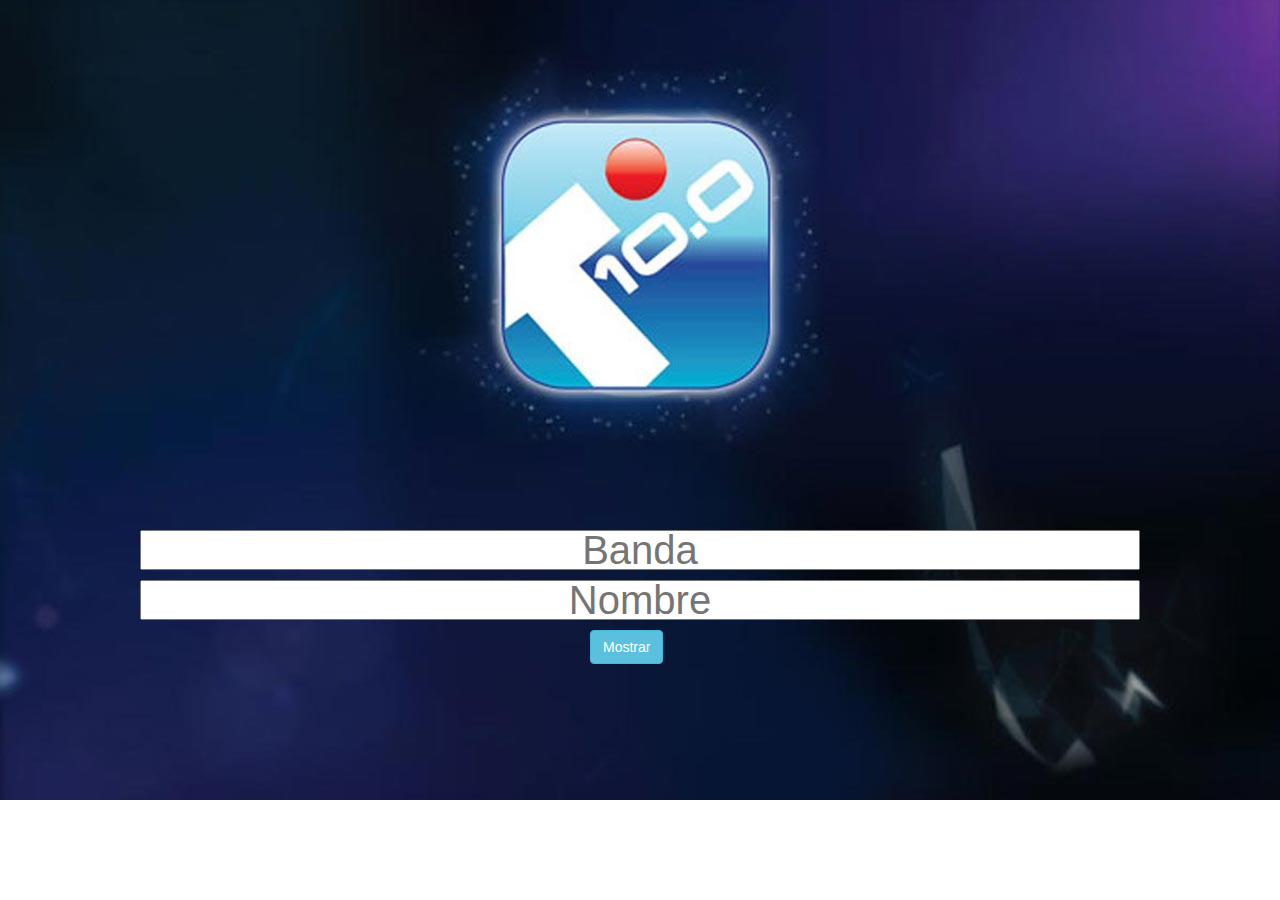
<file: pepsimusics/index.html>
<!DOCTYPE html>
<html>
	<head>
		<title>Claquetas digitales Pepsi Musics 2013</title>
		<link rel="stylesheet" type="text/css" href="../framework/css/bootstrap/css/bootstrap.min.css">
		<link rel="stylesheet" type="text/css" href="css/pepsimusics.css">
		<meta charset="utf-8">
	</head>
	<body>
		<div id="TLVN100_wrapper" class="TLVN100_wrapper pepsimusics">
			<div class="inputs_wrapper">
				<p><input type="text" placeholder="Banda" class="band_input"/></p>
				<p><input type="text" placeholder="Nombre" class="name_input"/></p>
				<p><button class="btn btn-info btn-large show">Mostrar</button></p>
			</div>
			<div class="txt_wrapper">
				<p class="band"></p>
				<p class="name"></p>
			</div>
		</div>
	</body>
	<script type="text/javascript" async="" src="../framework/js/jquery.min.js"></script>
	<script type="text/javascript" async="" src="../plugins/jgestures/jgestures.min.js"></script>
	<script type="text/javascript" async="" src="../plugins/shake/shake.min.js"></script>
	<script type="text/javascript" async="" src="js/claquetas.js"></script>
</html>
</file>
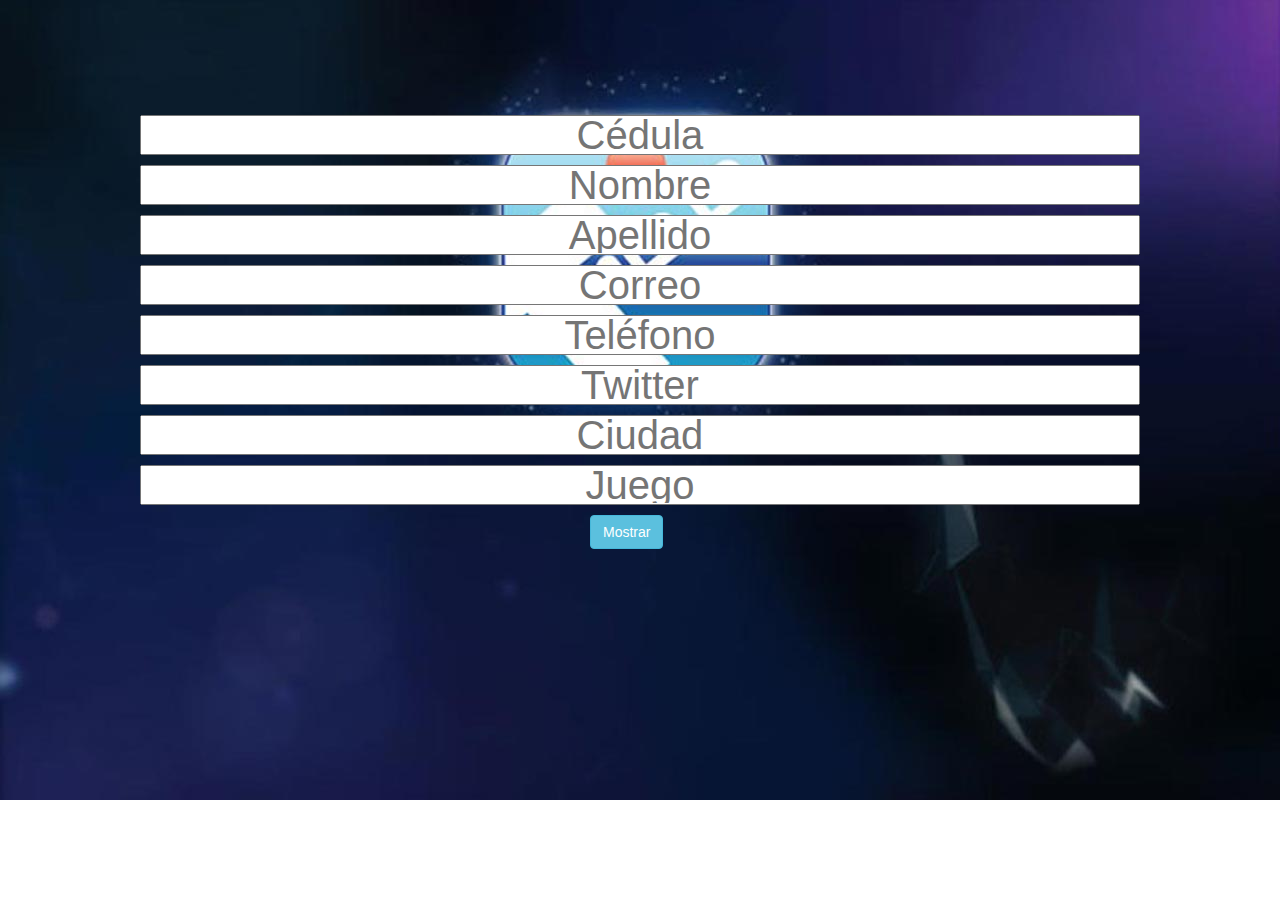
<file: umpg/index.html>
<!DOCTYPE html>
<html>
	<head>
		<title>Claquetas digitales Pepsi Musics 2013</title>
		<link rel="stylesheet" type="text/css" href="../framework/css/bootstrap/css/bootstrap.min.css">
		<link rel="stylesheet" type="text/css" href="css/umpg.css">
		<meta charset="utf-8">
	</head>
	<body>
		<div id="TLVN100_wrapper" class="TLVN100_wrapper umpg">
			<div class="inputs_wrapper">
				<p><input type="text" placeholder="C&eacute;dula" class="ci"/></p>
				<p><input type="text" placeholder="Nombre" class="first_name"/></p>
				<p><input type="text" placeholder="Apellido" class="last_name"/></p>
				<p><input type="text" placeholder="Correo" class="email"/></p>
				<p><input type="text" placeholder="Tel&eacute;fono" class="phone"/></p>
				<p><input type="text" placeholder="Twitter" class="twitter"/></p>
				<p><input type="text" placeholder="Ciudad" class="city"/></p>
				<p><input type="text" placeholder="Juego" class="game"/></p>
				<input type="hidden" name="id-entry" value="0" class="id-entry"/>
				<p><button class="btn btn-info btn-large show">Mostrar</button></p>
			</div>
			<div class="txt_wrapper">
				<p class="band"></p>
				<p class="name"></p>
			</div>
		</div>
	</body>
	<script type="text/javascript" async="" src="../framework/js/jquery.min.js"></script>
	<script type="text/javascript" async="" src="../plugins/shake/shake.min.js"></script>
	<script type="text/javascript" async="" src="../plugins/jshash/md5-min.js"></script>
	<script type="text/javascript" async="" src="../plugins/jgestures/jgestures.min.js"></script>
	<script type="text/javascript" async="" src="js/claquetas.js"></script>
</html>
</file>
<file: pepsimusics/css/pepsimusics.css>
.pepsimusics{background: url('../assets/bg.jpg'); width:1280px; height: 800px}
.inputs_wrapper{position: absolute;top: 530px;left: 140px;text-align:center;}
.txt_wrapper{position: absolute;top: 530px;left: 140px;text-align:center;}
.inputs_wrapper input{height:40px;width: 1000px;font-size: 40px;line-height: 40px;text-align:center}
.band{height: 40px;width: 1000px;line-height: 40px;text-align: center;color: #fff;font-weight: bold;font-size: 150px;}
.name{color: #fff;font-size: 70px;margin-top: 70px;}
.show{margin-left: 450px;}
.txt_wrapper{display:none;}
</file>
<file: umpg/css/umpg.css>
.umpg{background: url('../assets/bg.jpg'); width:1280px; height: 800px}
.inputs_wrapper{position: absolute;top: 115px;left: 140px;text-align:center;}
.txt_wrapper{position: absolute;top: 530px;left: 140px;text-align:center;}
.inputs_wrapper input{height:40px;width: 1000px;font-size: 40px;line-height: 40px;text-align:center}
.band{height: 40px;width: 1000px;line-height: 40px;text-align: center;color: #fff;font-weight: bold;font-size: 150px;}
.name{color: #fff;font-size: 70px;margin-top: 70px;}
.show{margin-left: 450px;}
.txt_wrapper{display:none;}
</file>
